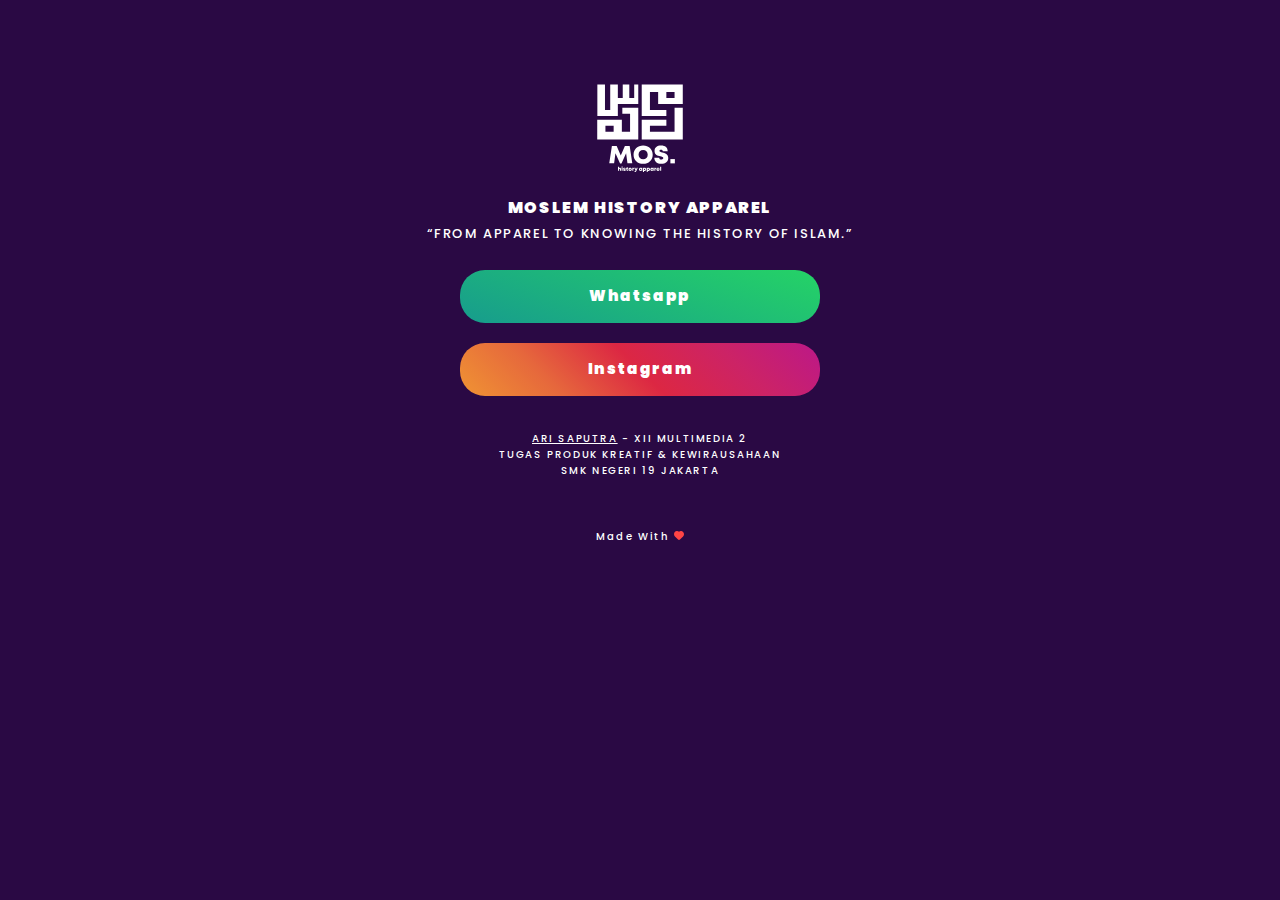
<file: home.html>
<!DOCTYPE html>
<html lang="id">
    <head>
        <meta charset="UTF-8">
        <meta http-equiv="X-UA-Compatible" content="IE=edge">
        <meta name="viewport" content="width=device-width, initial-scale=1.0">
        <link rel="stylesheet" href="style.css">
        <link rel="shortcut icon" type="image/svg" href="Bahan/lgo-08-08.svg">
        <title>MOSLEM HISTORY APPAREL | LINKS</title>
    </head>
    <body>
        <img class="Logo" src="Bahan/lgo-08-08.svg" alt="Logo">
        <p>MOSLEM HISTORY APPAREL<br>
            <q class="sub">From Apparel to Knowing the History of Islam.</q>
        </p>
        <div class="links">
            <div class="links__item">
                <a class="links__item links__wa" href="https://wa.me/+6281386426816?text=Assalamualaikum%20admin%2C%0Asaya%20ingin%20memesan%2C%0AKode%20Baju%20%3A%20%0AUkuran%20Baju%20%3A%20%0AJumlah%20%3A%20%0A----------------------------%0AEmail%20%3A%20%0ANomor%20Hp%20%3A%20%0ANama%20Lengkap%20%3A%20%0AAlamat%20Lengkap%20%3A%20%0AKecamatan%20%3A%20%0AKab%2FKota%20%3A%20%0A----------------------------%0A*%20Untuk%20kode%20baju%20dapat%20dilihat%20melalui%20deskripsi%20pada%20postingan%20baju%20tersebut%0A*%20Harap%20diisi%20sesuai%20dengan%20data%20Anda%20agar%20tidak%20ada%20kekeliruan%20pada%20saat%20pengiriman" target="_blank">Whatsapp</a>
            </div>
            <div class="links__item">
                <a class="links__item links__ig" href="https://instagram.com/mos.history" target="_blank">Instagram</a>
            </div>
        </div>
        <h3><a href="https://instagram.com/riiraai" target="_blank">ARI SAPUTRA</a> - XII MULTIMEDIA 2<br>TUGAS PRODUK KREATIF & KEWIRAUSAHAAN<br>SMK NEGERI 19 JAKARTA</h3>
        <h3>Made With <img src="Bahan/heart.svg" alt="icon_heart"></h3>
    </body>
</html>
</file>
<file: style.css>
@import url('https://fonts.googleapis.com/css2?family=Poppins:wght@500;900&display=swap');

:root{
    /* --------- Color --------- */
        /* Background Color */
        --bg-color-primary: rgb(42, 9, 68);

        /* Text Color */
        --text-color: rgb(255, 255, 255);
        --link-text-color: rgb(254, 215, 102);

        /* Color Gradient */
        --wa-gradient: linear-gradient(20deg, #179c8d, #25D366);
        --wa-gradient-hover: linear-gradient(20deg, #17aa99, #29eb70);
        --ig-gradient: linear-gradient(45deg, #f09433 0%,#e6683c 25%,#dc2743 50%,#cc2366 75%,#bc1888 100%);
        --ig-gradient-hover: linear-gradient(45deg, #ff9e37 0%, #ff7543 25%, #fa2c4b 50%, #f02a79 75%, #eb1faa 100%);
    /* -------------------------- */
}

html {
  box-sizing: border-box;
  font-size: 100%;
}

*,
:after,
:before {
  box-sizing: inherit;
}

body {
    background-color: var(--bg-color-primary);
    text-align: center;
    font-family: "Poppins", sans-serif;
    font-weight: 900;
    margin: 6.5% 3% 0;
    max-width: 100%;
    min-height: 100%;
    height: auto;
    letter-spacing: 0.1em;
}

h2,h3,p {
    color: var(--text-color);
    margin: 0 20px;
}

p {
    margin-top: 15px;
}

a {
    color: var(--text-color);
}

a:hover {
    transition: all 0.2s ease-in-out;
    color: var(--link-text-color);
}

h3 {
    margin-top: 50px;
    font-size: 10px;
    font-weight: 500;
}

h3 img {
    width: 10px;
}

.sub {
    font-size: 13px;
    text-transform: uppercase;
    font-weight: 500;
}

.links {
    margin-top: -10px;
}

.links__item {
    display: block;
    max-width: 400px;
    margin: 10px auto 15px;
    margin-bottom: -15px;
    padding: 15px 20px;
    font-size: 0.95rem;
    line-height: 1.5;
    text-decoration: none;
    transition: all 0.2s ease-in-out;
}

.links__item .links__wa {
  border-radius: 25px;
  border: 2px solid var(--wa-gradient);
  background: var(--wa-gradient);
  color: var(--text-color);
}

.links__item .links__wa:hover {
    background: var(--wa-gradient-hover);
}

.links__item .links__ig {
    border-radius: 25px;
    background: var(--ig-gradient);
    color: var(--text-color);
}

.links__item .links__ig:hover {
    background: var(--ig-gradient-hover);
}

/* Extra small devices (phones, 600px and down) */
@media only screen and (max-width: 600px) {
    body {margin: 16.5% 3% 0;}
}
</file>
